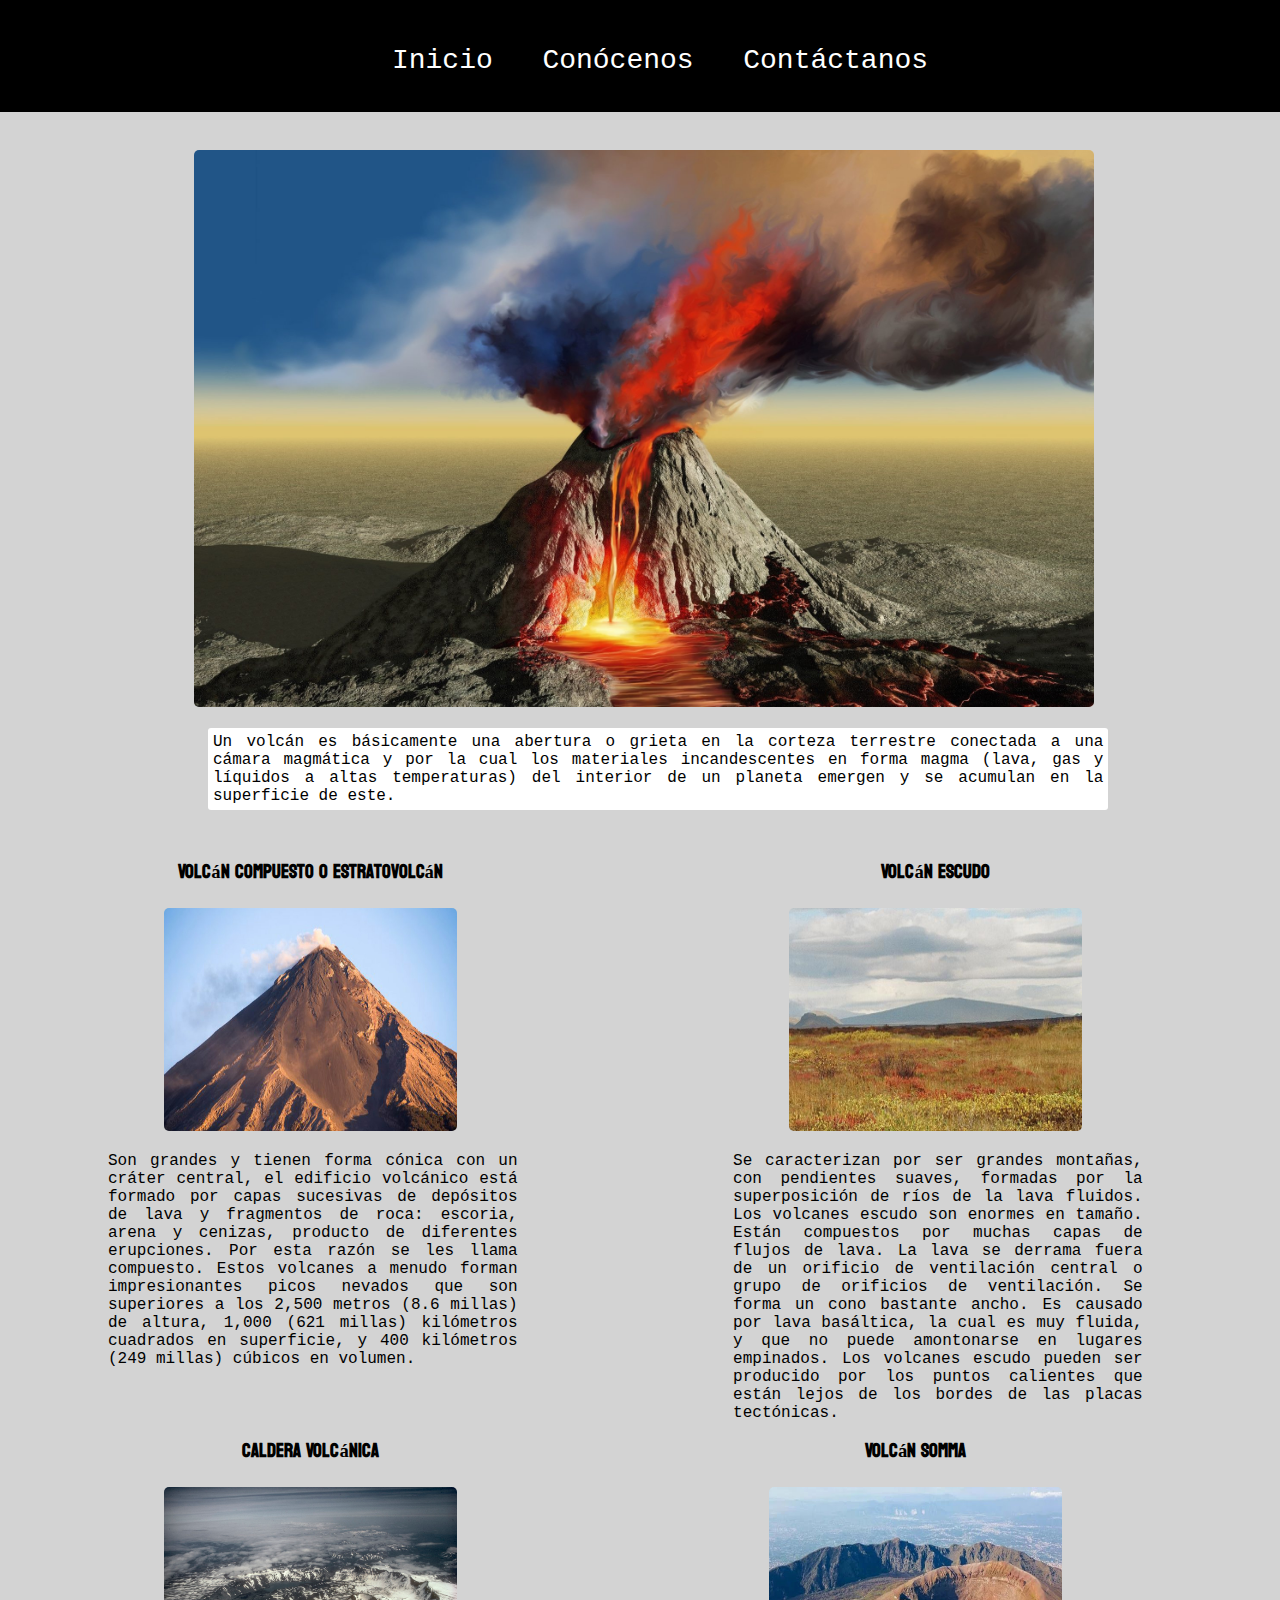
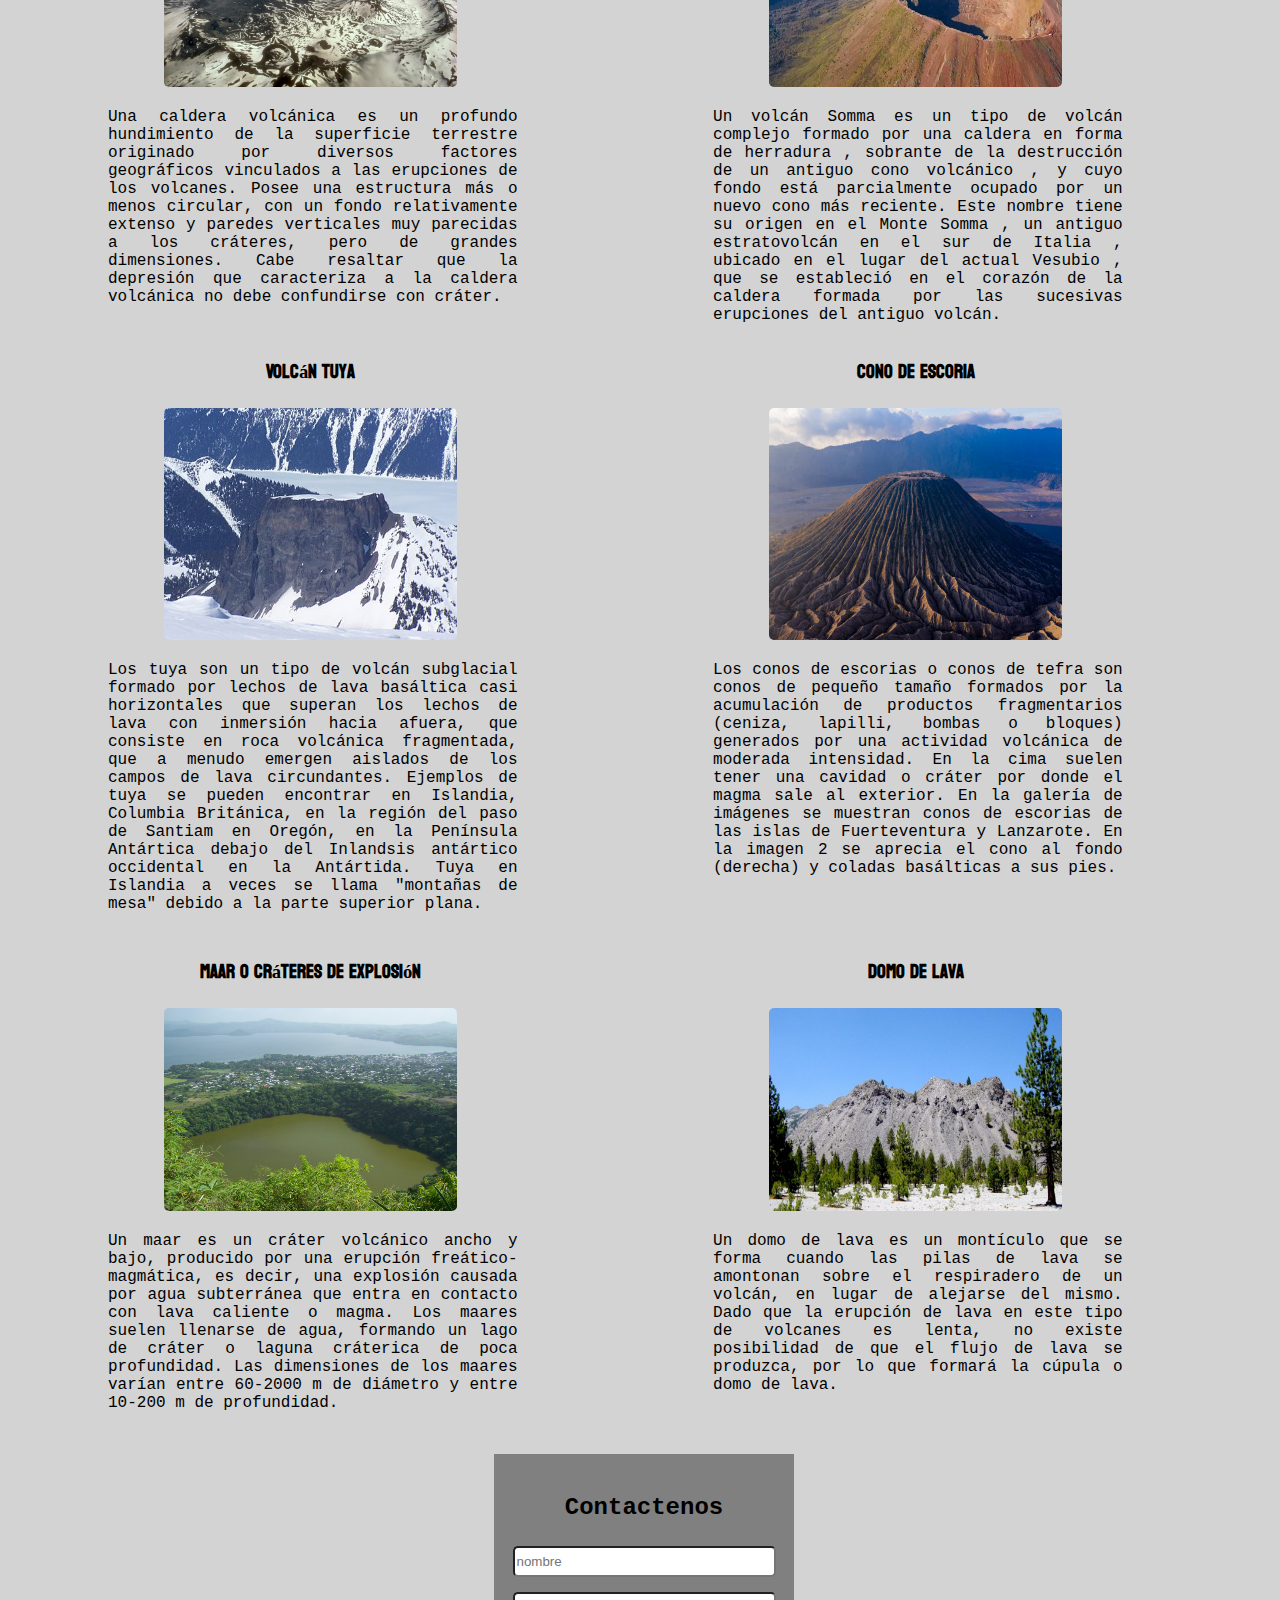
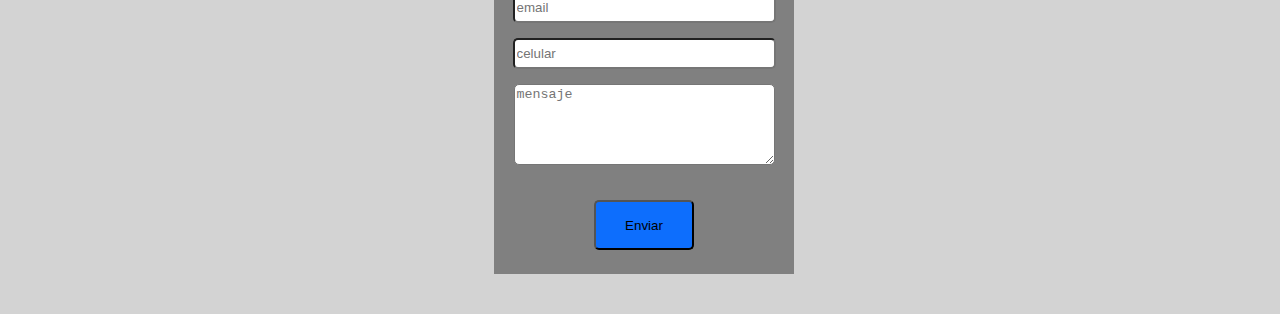
<file: contacto.html>
<!DOCTYPE html>
<html lang="en">

<head>
    <meta charset="UTF-8">
    <meta http-equiv="X-UA-Compatible" content="IE=edge">
    <meta name="viewport" content="width=device-width, initial-scale=1.0">
    <link rel="stylesheet" href="./styles/cotacto.css">
    <link href="https://fonts.googleapis.com/css2?family=Koulen&display=swap" rel="stylesheet">
    <title>Contáctemos</title>
</head>

<body>
    <nav>
        <ul>
            <li><a href="index.html">Inicio</a></li>
            <li><a href="#">Conócenos</a></li>
            <li><a href="contacto.html">Contáctanos</a></li>
        </ul>
    </nav>

    <div class="content-main">
        <main>
            <div class="content">

                <img id="imagen1" src="./images/vulcanismo.jpg" width="900px"> </div>
            <p id="parrafo1">Un volcán es básicamente una abertura o grieta en la corteza terrestre conectada a una cámara magmática y por la cual los materiales incandescentes en forma magma (lava, gas y líquidos a altas temperaturas) del interior de un planeta emergen
                y se acumulan en la superficie de este.</p>
        </main>
        <div class="contenedor2">
            <div>
                <h3>Volcán compuesto o estratovolcán</h3>
                <img src="./images/Estratovlcan.jpg" width="50%">
                <p>Son grandes y tienen forma cónica con un cráter central, el edificio volcánico está formado por capas sucesivas de depósitos de lava y fragmentos de roca: escoria, arena y cenizas, producto de diferentes erupciones. Por esta razón se les
                    llama compuesto. Estos volcanes a menudo forman impresionantes picos nevados que son superiores a los 2,500 metros (8.6 millas) de altura, 1,000 (621 millas) kilómetros cuadrados en superficie, y 400 kilómetros (249 millas) cúbicos
                    en volumen.</p>
            </div>
            <div>
                <h3>Volcán Escudo</h3>
                <img src="./images/escudo.jpg" width="50%">
                <p>Se caracterizan por ser grandes montañas, con pendientes suaves, formadas por la superposición de ríos de la lava fluidos. Los volcanes escudo son enormes en tamaño. Están compuestos por muchas capas de flujos de lava. La lava se derrama
                    fuera de un orificio de ventilación central o grupo de orificios de ventilación. Se forma un cono bastante ancho. Es causado por lava basáltica, la cual es muy fluida, y que no puede amontonarse en lugares empinados. Los volcanes escudo
                    pueden ser producido por los puntos calientes que están lejos de los bordes de las placas tectónicas.</p>
            </div>

            <div>
                <h3>Caldera Volcánica</h3>
                <img src="./images/Caldera Volcánica.jpg" width="50%">
                <p>Una caldera volcánica es un profundo hundimiento de la superficie terrestre originado por diversos factores geográficos vinculados a las erupciones de los volcanes. Posee una estructura más o menos circular, con un fondo relativamente
                    extenso y paredes verticales muy parecidas a los cráteres, pero de grandes dimensiones. Cabe resaltar que la depresión que caracteriza a la caldera volcánica no debe confundirse con cráter.</p>
            </div>
            <div>
                <h3>Volcán Somma</h3>
                <img src="./images/volcan-somma.jpg" width="50%">
                <p>Un volcán Somma es un tipo de volcán complejo formado por una caldera en forma de herradura , sobrante de la destrucción de un antiguo cono volcánico , y cuyo fondo está parcialmente ocupado por un nuevo cono más reciente. Este nombre
                    tiene su origen en el Monte Somma , un antiguo estratovolcán en el sur de Italia , ubicado en el lugar del actual Vesubio , que se estableció en el corazón de la caldera formada por las sucesivas erupciones del antiguo volcán.</p>
            </div>
            <div>
                <h3>Volcán Tuya</h3>
                <img src="./images/Volcan Tuya.jpg" width="50%">
                <p>Los tuya son un tipo de volcán subglacial formado por lechos de lava basáltica casi horizontales que superan los lechos de lava con inmersión hacia afuera, que consiste en roca volcánica fragmentada, que a menudo emergen aislados de los
                    campos de lava circundantes. Ejemplos de tuya se pueden encontrar en Islandia, Columbia Británica, en la región del paso de Santiam en Oregón, en la Península Antártica debajo del Inlandsis antártico occidental en la Antártida. Tuya
                    en Islandia a veces se llama "montañas de mesa" debido a la parte superior plana. </p>
            </div>

            <div>
                <h3>Cono de Escoria</h3>
                <img src="./images/Cono de Escoria.jpg" width="50%">
                <p> Los conos de escorias o conos de tefra son conos de pequeño tamaño formados por la acumulación de productos fragmentarios (ceniza, lapilli, bombas o bloques) generados por una actividad volcánica de moderada intensidad. En la cima suelen
                    tener una cavidad o cráter por donde el magma sale al exterior. En la galería de imágenes se muestran conos de escorias de las islas de Fuerteventura y Lanzarote. En la imagen 2 se aprecia el cono al fondo (derecha) y coladas basálticas
                    a sus pies. </p>
            </div>

            <div>
                <h3>Maar o Cráteres de explosión</h3>
                <img src="./images/Maar.jpg" width="50%">
                <p>Un maar es un cráter volcánico ancho y bajo, producido por una erupción freático-magmática, es decir, una explosión causada por agua subterránea que entra en contacto con lava caliente o magma. Los maares suelen llenarse de agua, formando
                    un lago de cráter o laguna cráterica de poca profundidad. Las dimensiones de los maares varían entre 60-2000 m de diámetro y entre 10-200 m de profundidad. </p>
            </div>

            <div>
                <h3>Domo de Lava </h3>
                <img src="./images/Domo de Lava.jpeg" width="50%">
                <p>Un domo de lava es un montículo que se forma cuando las pilas de lava se amontonan sobre el respiradero de un volcán, en lugar de alejarse del mismo. Dado que la erupción de lava en este tipo de volcanes es lenta, no existe posibilidad
                    de que el flujo de lava se produzca, por lo que formará la cúpula o domo de lava.</p>
            </div>
        </div>
        <div id="contacto">
            <div class="formulario">
                <h2 class="titulo-formulario">Contactenos</h2>
                <input class="input-formulario" placeholder="nombre">
                <input class="input-formulario" placeholder="email">
                <input class="input-formulario" placeholder="celular">
                <textarea rows="5" class="textarea-formulario" placeholder="mensaje"></textarea>
                <br>
                <button class="boton-formulario">Enviar </button>
            </div>
        </div>
    </div>


</body>

</html>
</file>
<file: styles/cotacto.css>
html {
    margin: 0%;
    padding: 0%;
    box-sizing: content-box;
}

body {
    background-color: lightgrey;
    text-align: center;
    font-family: 'Courier New', Courier, monospace;
    margin-bottom: 20px;
}

nav {
    position: fixed;
    top: 0;
    left: 0;
    width: 100%;
    background-color: black;
    z-index: 1;
}

nav ul {
    text-align: center;
    list-style: none;
    margin-top: 25px;
    ;
}

nav ul li {
    display: inline-block;
    padding: 20px;
}

nav ul li a {
    text-decoration: none;
    color: white;
    font-size: 28px;
}

nav ul li a:hover {
    font-size: 32px;
    border-bottom: 2px solid red;
}

h1 {
    display: inline-block;
    ;
    position: absolute;
    margin-top: 200px;
    text-align: center;
}

.contenedor2 {
    display: -ms-flex;
    display: -webkit-flex;
    display: flex;
    flex-wrap: wrap;
}

.contenedor2>div {
    width: 46%;
    padding: 10px;
}

.contenedor2>div:first-child {
    margin-right: 20px;
}

.content-main {
    position: absolute;
    top: 150px;
}

#parrafo1 {
    background: white;
    color: black;
    flex-direction: column;
    flex-basis: auto;
    margin-left: 200px;
    padding: 5px;
    width: 70%;
    border-radius: 3px;
}

p {
    text-align: justify;
    width: 70%;
    margin-left: 90px;
}

h3 {
    font-family: 'koulen';
}

.formulario {
    background-color: gray;
    width: 300px;
    height: 380px;
    padding-top: 40px;
    margin-left: auto;
    margin-right: auto;
    margin-bottom: 40px;
}

#contacto {
    margin: auto;
    position: absolute;
    width: 100%;
}

.input-formulario {
    width: 85%;
    margin-top: 15px;
    height: 25px;
    border-radius: 5px;
}

.boton-formulario {
    margin-top: 30px;
    width: 100px;
    height: 50px;
    border-radius: 5px;
    background-color: #0d6efd;
}

.textarea-formulario {
    width: 85%;
    margin-top: 15px;
    border-radius: 5px;
}

.titulo-formulario {
    margin-top: 0px;
    margin-bottom: 10px;
}

img {
    border-radius: 5px;
    height: 40%;
}
</file>
